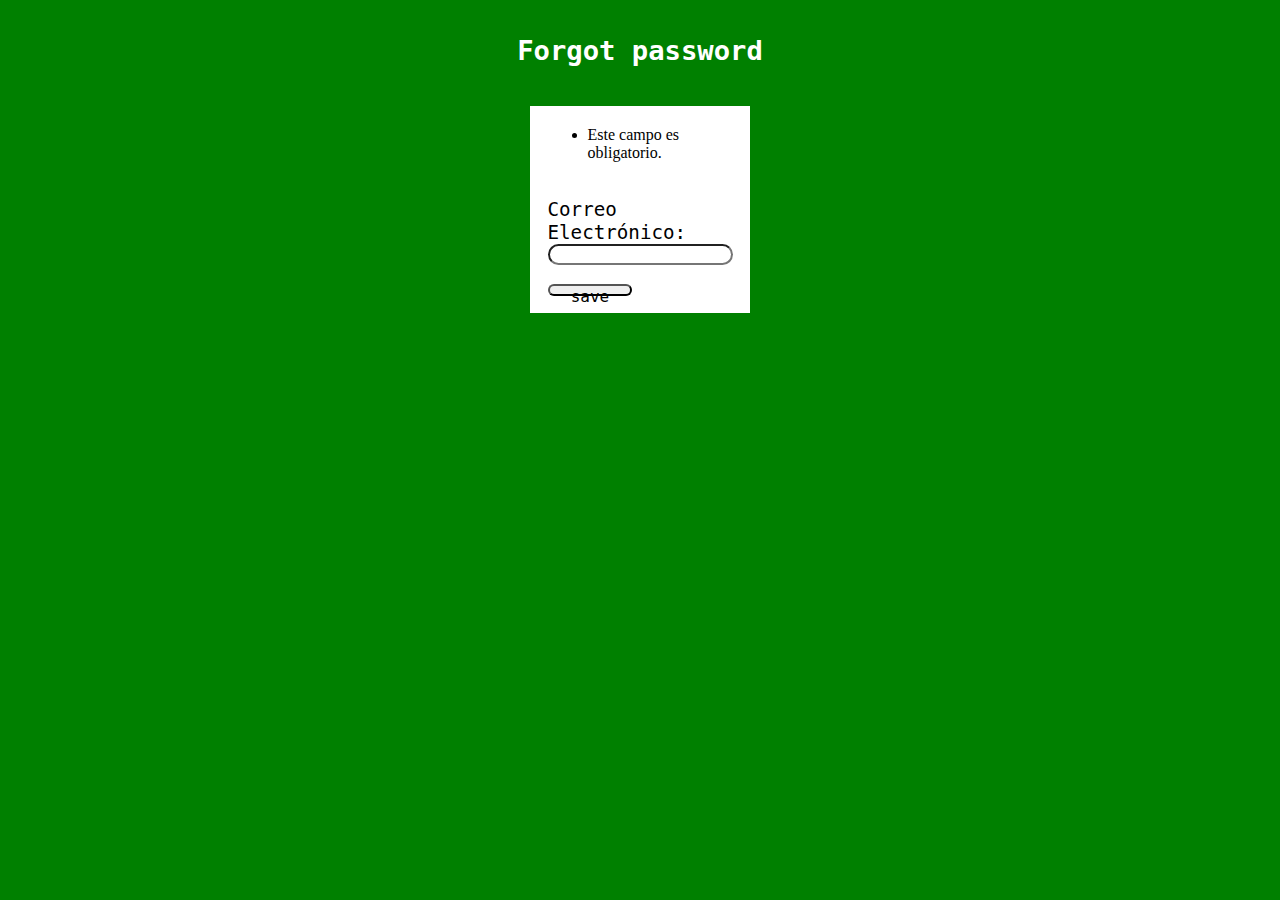
<file: index.html>
<html lang="es">
<head>
  <meta charset="UTF-8">
  <link rel="stylesheet" href="css/main.css">
  <title>EasyLigth</title>
</head>
<body>
  <h3>Forgot password</h3>
<div class="etiqueta">
    <form method="post">
      <input type="hidden" name="csrfmiddlewaretoken" value="moNfgCzJlMVE1o9Z48Hda7TMYGBG56hfPPy01flTfquNSjcqoq0iok9el1HYdJMk">
      <ul class="errorlist">
        <li>Este campo es obligatorio.</li>
      </ul>
      <p>
        <label for="id_email">Correo Electrónico:</label>
        <input type="email" name="email" required id="id_email" maxlength="254">
      </p>
      <button type="submit">save</button>
    </form>
  </vid>
</body>
</html>
</file>
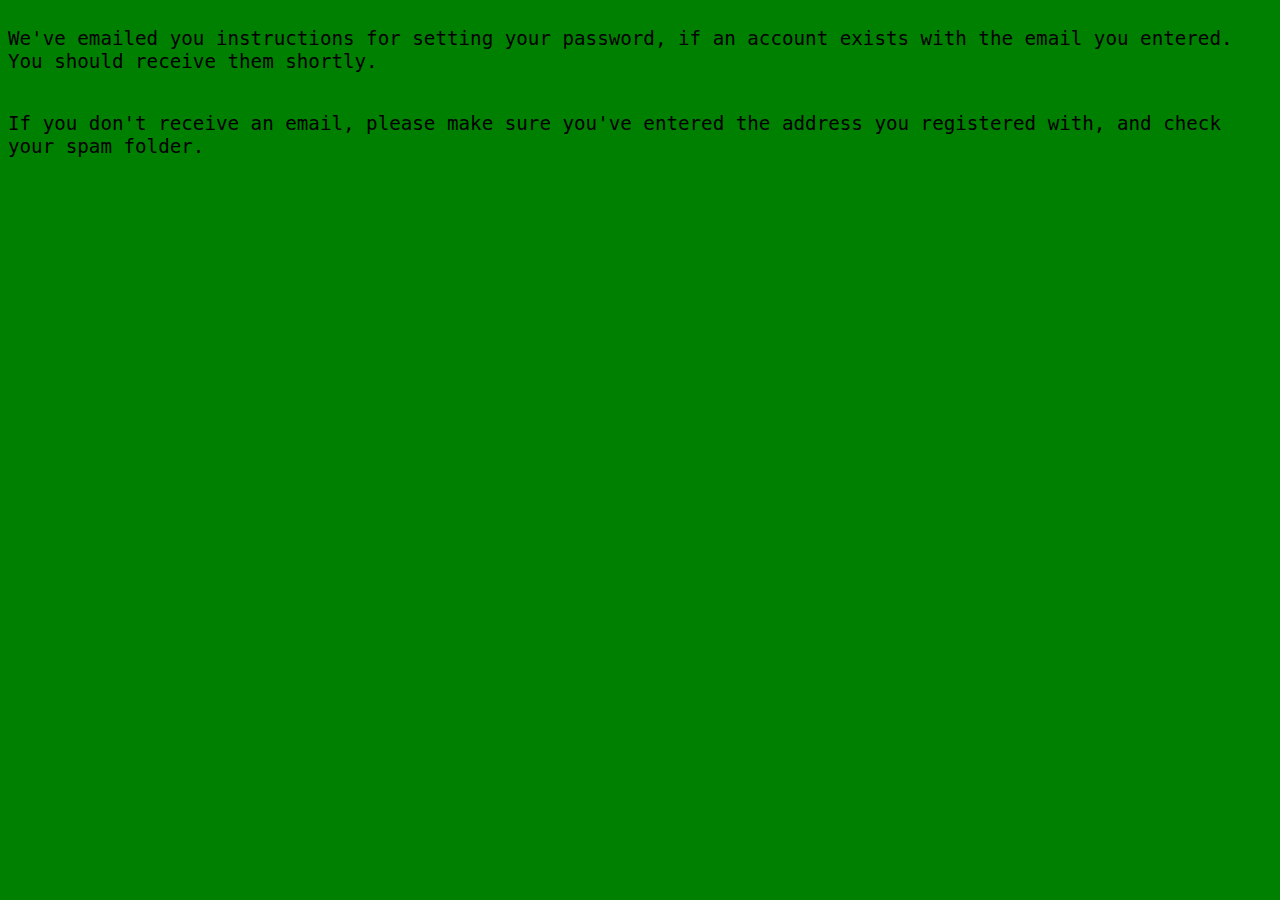
<file: informe.html>
<html lang="es">
<head>
  <meta charset="UTF-8">
  <link rel="stylesheet" href="css/main.css">
  <title>EasyLigth</title>
</head>
<body>
  <p>
    We've emailed you instructions for setting your password, if an account exists with the email you entered.
    You should receive them shortly.
  </p>
  <p>
    If you don't receive an email, please make sure you've entered the address you registered with,
    and check your spam folder.
  </p>
</body>
</html>
</file>
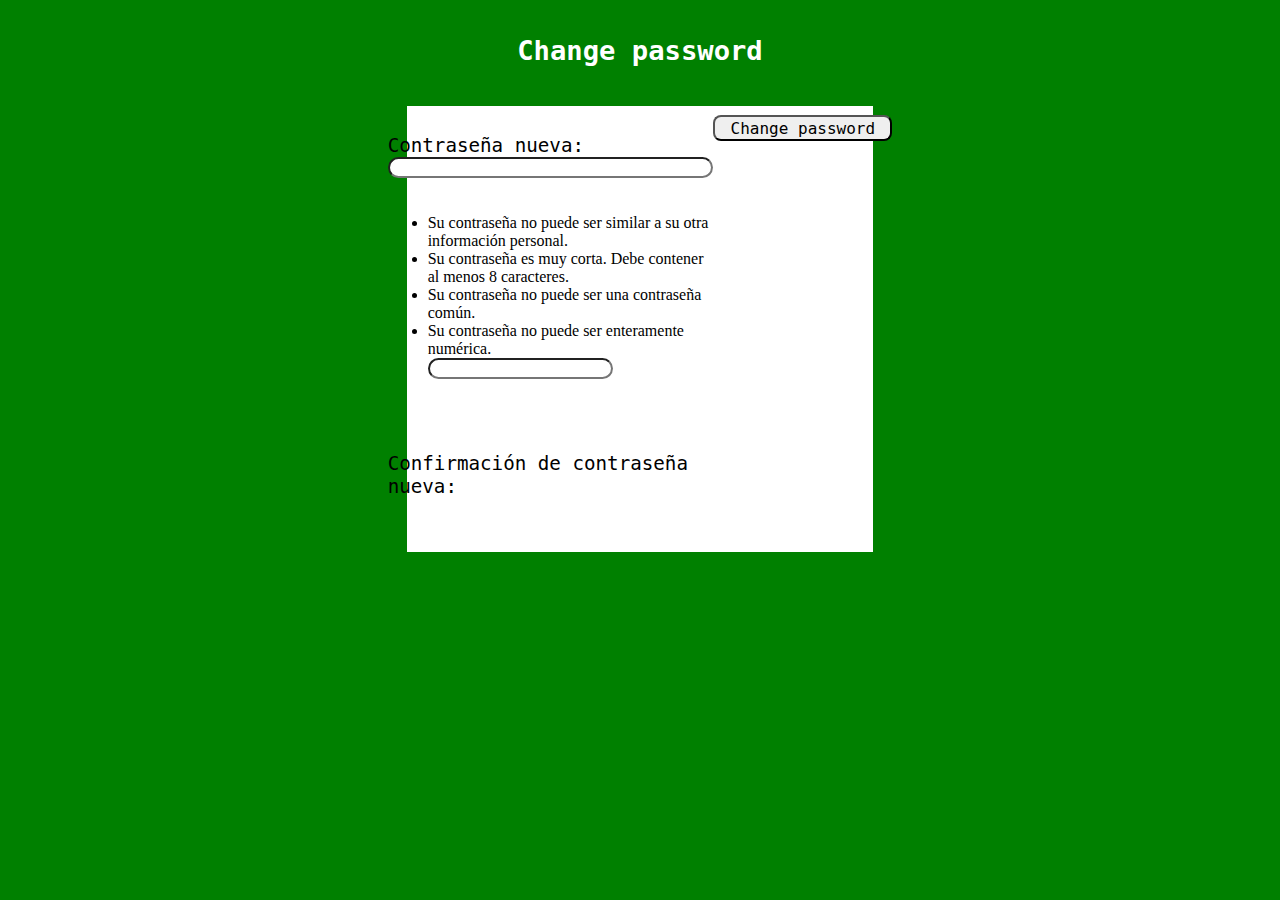
<file: respuesta.html>
<html lang="es">
<head>
  <meta charset="UTF-8">
  <link rel="stylesheet" href="css/main.css">
</head>
<body>
  <h3>Change password</h3>
  <div class="etiqueta">
    <form method="post">
      <input type="hidden" name="csrfmiddlewaretoken" value="Adof1W5awEVoJByUgVFQ1fIBomF3zho83E90MzRkqiuxAwBlAdYVfsY3LHLlHUTd">
      </input>
      <title>EasyLigth</title>
        <p>
            <label for="id_new_password1">Contraseña nueva:</label>
            <input type="password" name="new_password1" required id="id_new_password1">
            <span class="helptext"></span>
        </p>
        <ul>
            <li>Su contraseña no puede ser similar a su otra información personal.</li>
            <li>Su contraseña es muy corta. Debe contener al menos 8 caracteres.</li>
            <li>Su contraseña no puede ser una contraseña común.</li>
            <li>Su contraseña no puede ser enteramente numérica.</li>
            <input type="password" name="new_password2" required id="id_new_password2">
        </ul>
        <p></p>
        <p>
            <label for="id_new_password2">Confirmación de contraseña nueva:</label>
        </p>
      <button type="submit">Change password</button>
  </div>

    </form>
   </body>
</html>
</file>
<file: css/main.css>
body {
  background: green;
  display: flex;
  flex-direction: column;
  flex-wrap: wrap;
  align-content: center;
}
.etiqueta {
  display: flex;
  flex-direction: column;
  flex-wrap: wrap;
  align-content: center;
  margin: 1%;
  background: white;
}
form {
  display: flex;
  flex-direction: column;
  flex-wrap: wrap;
  align-content: center;
  width: 70%;
  margin: 1%;
  padding: 1%;
}
h3 {
  font-family: "Tahoma", monospace;
  color: white;
  font-size: 170%;
  align-self: center;
}
p {
  display: flex;
  flex-direction: column;
  font-size: 120%;
  font-family: "Tahoma", monospace;
}
input {
  border-radius: 20px 20px 20px 20px;
}
button {
  border-radius: 8px 8px 8px 8px;
  width: 55%;
  height: 6%;
  font-family: "Tahoma", monospace;
  font-size: 100%;
}
</file>
